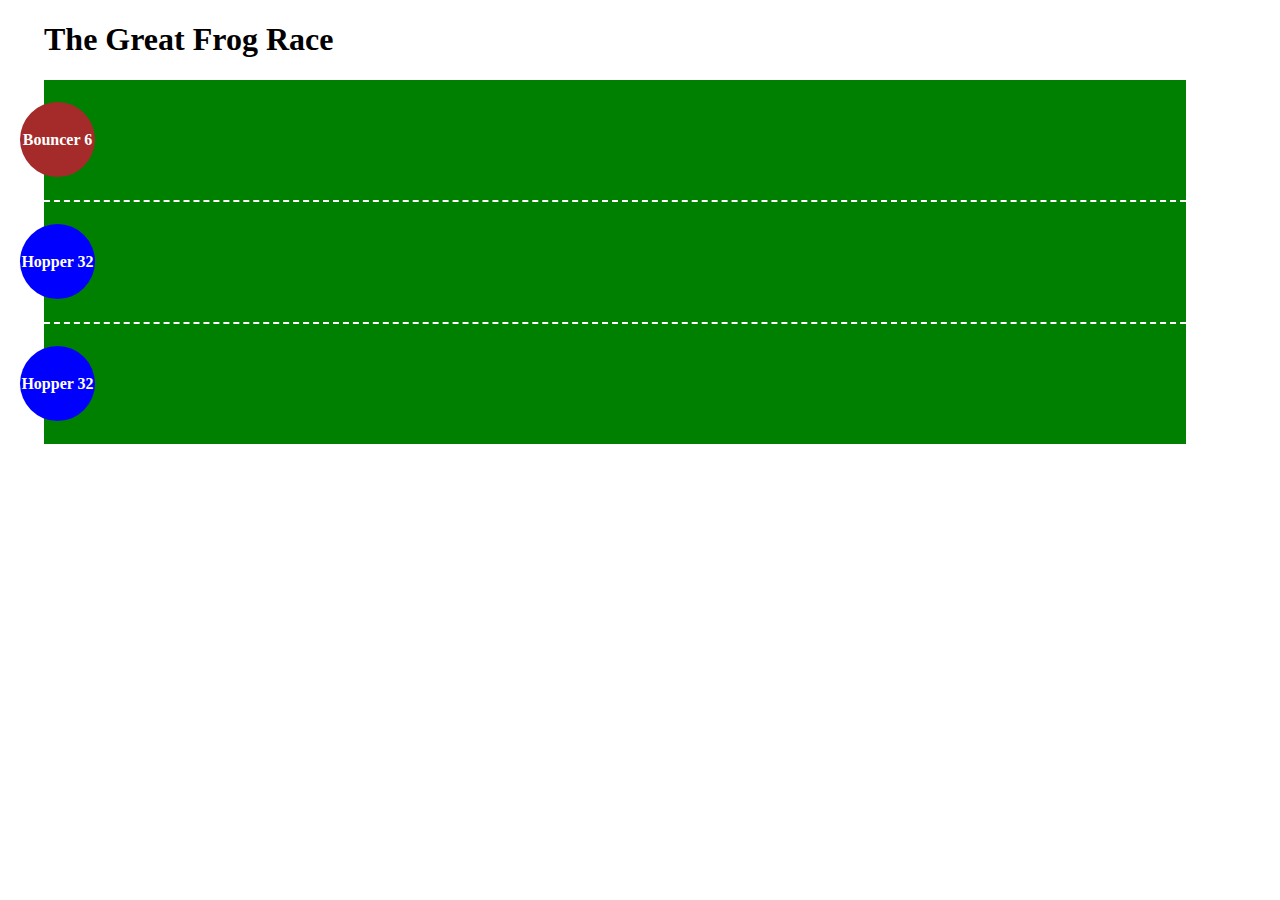
<file: workshop/exercise-2/exercise-2-1/index.html>
<!DOCTYPE html>
<html lang="en">
  <head>
    <meta charset="utf-8" />
    <title>Exercise 2</title>
  </head>
  <body>
    <main>
      <h1>The Great Frog Race</h1>
      <ol id="track" class="track"></ol>
      <div id="winner" class="winner"></div>
    </main>
    <script src="frogStable.js"></script>
    <script src="app.js"></script>
  </body>
</html>
</file>
